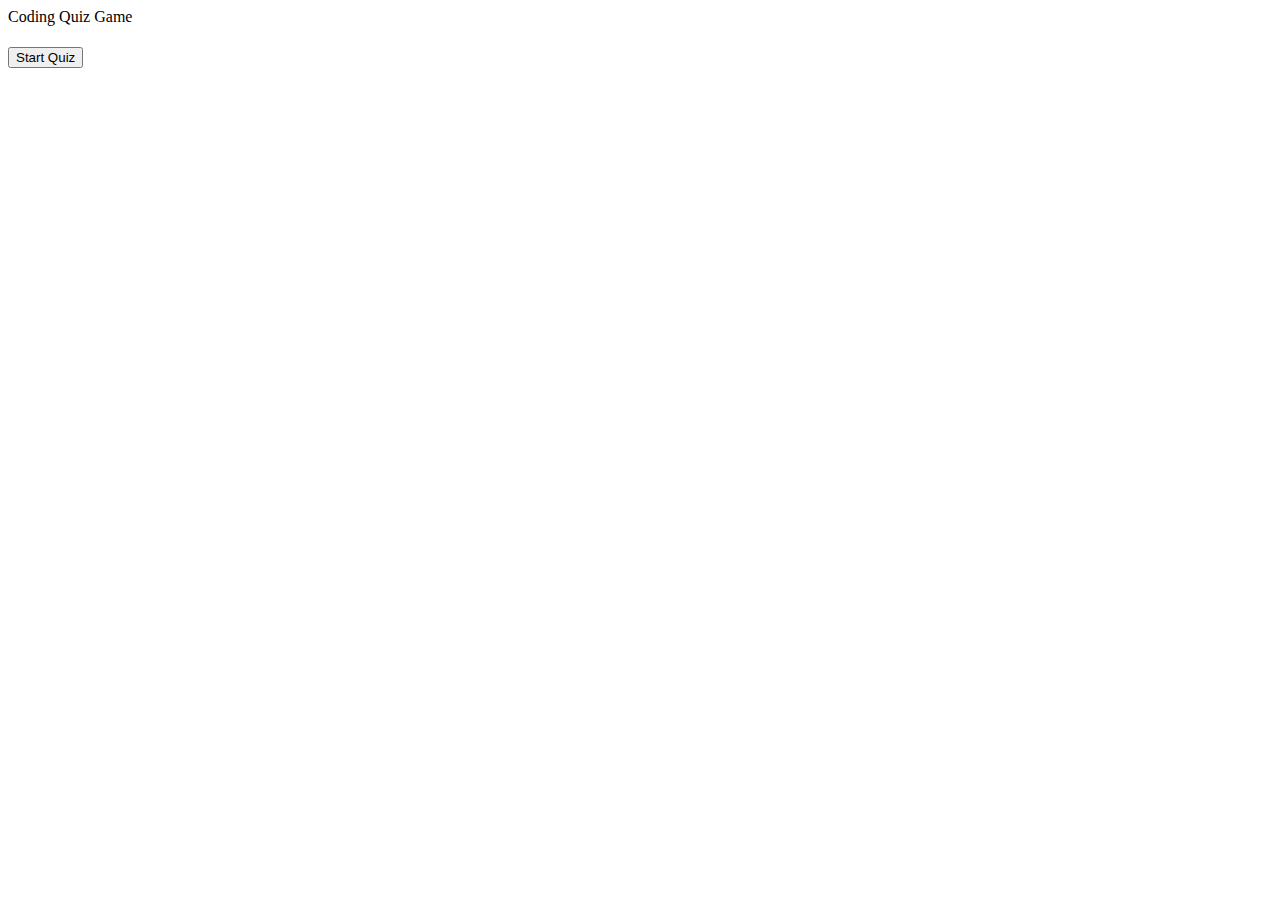
<file: index.html>
<!DOCTYPE html>
<html lang="en">

<head>
    <meta charset="UTF-8">
    <meta http-equiv="X-UA-Compatible" content="IE=edge">
    <meta name="viewport" content="width=device-width, initial-scale=1.0">
    <link href="./Assets/style.css" rel="stylesheet">
    <title>Quiz</title>
</head>

<body>
    <header>Coding Quiz Game</header>
    <h1 id="timer"></h1>
    <button id="start-btn">Start Quiz</button>
    <div class="container" id="container1">
        <div id="">What does HTML stand for?</div>
            <ol id = "answer1">
                <li><button class='Answer' data-answer= 'false'>Hypertext Mac Language</button></li>
                <li><button class='Answer' data-answer= 'false'>Hyper Markdown Language</button></li>
                <li><button class='Answer' data-answer= 'true' >Hypertext Markup Language</button></li>
                <li><button class='Answer' data-answer= 'false'>Cascading Style Sheets</button></li>
            </ol>
        </div>
    </div>
    <div class="container" id="container2">
        <div id="">What is the DOM?</div>
        <div id=''>
            <ol id = "answer2">
                <li><button class='Answer' data-answer= 'false'>Days On Market</button></li>
                <li><button class='Answer' data-answer= 'false'>Document Ordered Model</button></li>
                <li><button class='Answer' data-answer= 'false'>Delay Of Media </button></li>
                <li><button class='Answer' data-answer= 'true'>Document Object Model</button></li>
            </ol>
        </div>
    </div>
    <div class="container" id="container3">
        <div id="">What does DRY mean?</div>
        <div id=''>
            <ol id = "answer3">
                <li><button class='Answer' data-answer= 'false'>Don't Ruin Yourself</button></li>
                <li><button class='Answer' data-answer= 'true'>Don't Repeat Yourself</button></li>
                <li><button class='Answer' data-answer= 'false'>Don't Regret Yesterday</button></li>
                <li><button class='Answer' data-answer= 'false'>Don't Reuse Yarn</button></li>
            </ol>
        </div>
    </div>
    <div class="container" id="container4">
        <div id="">What is mainly used for styling of a web page?</div>
        <div id=''>
            <ol id = "answer4">
                <li><button class='Answer' data-answer= 'true'>CSS</button></li>
                <li><button class='Answer' data-answer= 'false'>JavaScript</button></li>
                <li><button class='Answer' data-answer= 'false'>HTML</button></li>
                <li><button class='Answer' data-answer= 'false'>Photoshop</button></li>
            </ol>
        </div>
    </div>
    <script src="./Assets/javascript.js"></script>
</body>

</html>
</file>
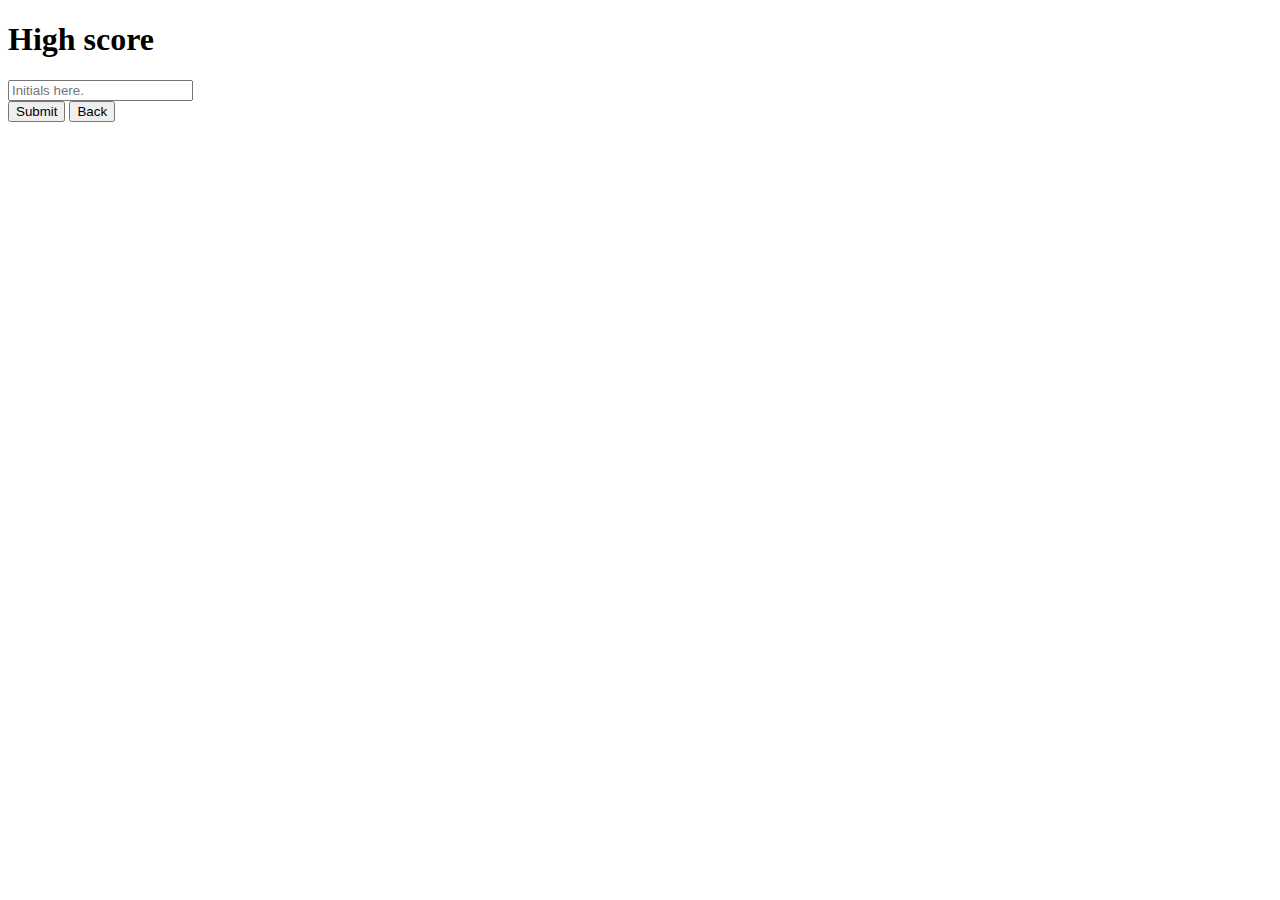
<file: highscore.html>
<!DOCTYPE html>
<html lang="en">

<head>
    <meta charset="UTF-8">
    <meta http-equiv="X-UA-Compatible" content="IE=edge">
    <meta name="viewport" content="width=device-width, initial-scale=1.0">
    <title>Document</title>
</head>

<body>
    <div class="card">
        <h1>High score</h1>
        <form id="score-form" method="POST">
        <input type="text" placeholder="Initials here." id="userName" />
        </form>
        <button>Submit</button>
        <button>Back</button>
        <ul id="score-list"></ul>
    </div>
    <script src="./Assets/javascript.js"></script>
</body>

</html>
</file>
<file: Assets/style.css>
/* I am going to want one large box with multiple boxes(buttons) inside*/


/* .container {
    background-color: lightblue;
    border-radius: 5px;
    width: 800px;
    position: absolute;
    top: 30%;
    left: 50%;
    transform: translate(-50%, -50%);    
} */

.start-btn {
    position: absolute;
    top: 30%;
    left: 50%;
    transform: translate(-50%, -50%);
    font-size: 30px;
    font-weight: 400;
    padding: 15px 25px;
    outline: none;
    border: none;
    cursor: pointer;
}

.container {
    display: none;
}
</file>
